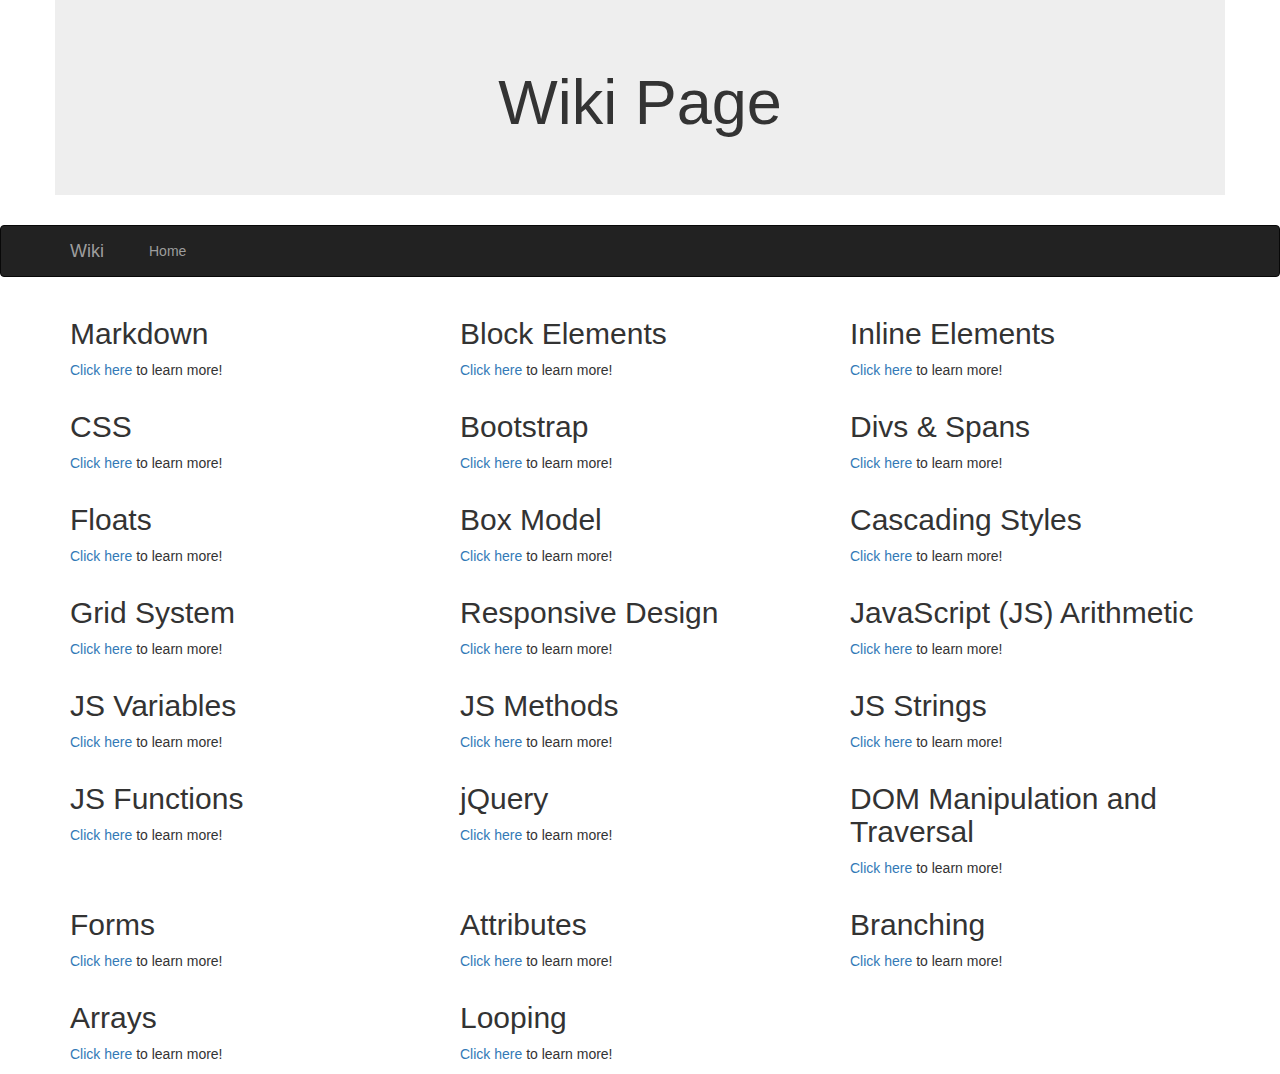
<file: index.html>
<!DOCTYPE html>
<html>
  <head>
    <link rel="stylesheet" href="css/bootstrap.min.css" media="screen" title="no title" charset="utf-8">
    <link rel="stylesheet" href="css/styles.css" media="screen" title="no title" charset="utf-8">
    <script src= "js/jquery-1.12.0.min.js"></script>
    <script src= "js/scripts.js"></script>

    <title>Wiki</title>
  </head>
  <body>
    <div class="container jumbotron text-center">
      <h1>Wiki Page</h1>
    </div>
    <nav class="navbar navbar-inverse">
      <div class="container">
        <a class="navbar-brand" href="#">Wiki</a>
        <div class='navbar-header'>
          <button type="button" class="navbar-toggle" data-toggle="collapse" data-target=".navbar-collapse" aria-expanded="false">
            <span class="sr-only">Toggle navigation</span>
            <span class="icon-bar"></span>
            <span class="icon-bar"></span>
            <span class="icon-bar"></span>
          </button>
        </div>
        <ul class="nav navbar-nav navbar-left collapse navbar-collapse">
          <li><a href="index.html">Home</a></li>

        </ul>
      </div>
    </nav>

    <div class="container">
      <div class="row">
        <div class="col-sm-6 col-md-6 col-lg-4">
          <h2>Markdown</h2>
          <p><a href="markdown.html">Click here</a> to learn more!</p>
        </div>
        <div class="col-sm-6 col-md-6 col-lg-4">
          <h2>Block Elements</h2>
          <p><a href="blockelements.html">Click here</a> to learn more!</p>
        </div>
        <div class="col-sm-6 col-md-6 col-lg-4">
          <h2>Inline Elements</h2>
          <p><a href="inlineElements.html">Click here</a> to learn more!</p>
        </div>
        <div class="col-sm-6 col-md-6 col-lg-4">
          <h2>CSS</h2>
          <p><a href="css.html">Click here</a> to learn more! </p>

        </div>
        <div class="col-sm-6 col-md-6 col-lg-4">
          <h2>Bootstrap</h2>
          <p><a href="bootstrap.html">Click here</a> to learn more!</p>
        </div>
        <div class="col-sm-6 col-md-6 col-lg-4">
          <h2>Divs &amp; Spans</h2>
          <p><a href="divsAndSpans.html">Click here</a> to learn more!</p>
        </div>

        <div class="col-sm-6 col-md-6 col-lg-4">
          <h2>Floats</h2>
          <p><a href="floats.html">Click here</a> to learn more!</p>
        </div>
        <div class="col-sm-6 col-lg-4">
          <h2>Box Model</h2>
          <p><a href="boxModel.html">Click here</a> to learn more!</p>
        </div>
        <div class="col-sm-6 col-lg-4">
          <h2>Cascading Styles</h2>
          <p><a href="cascadingStyles.html">Click here</a> to learn more!</p>
        </div>
        <div class="col-sm-6 col-md-6 col-lg-4">
          <h2>Grid System</h2>
          <p><a href="gridSystem.html">Click here</a> to learn more!</p>
        </div>
        <div class="col-sm-6 col-md-6 col-lg-4">
          <h2>Responsive Design</h2>
          <p><a href="responsiveDesign.html">Click here</a> to learn more!</p>
        </div>
        <div class="col-sm-6 col-md-6 col-lg-4">
          <h2>JavaScript (JS) Arithmetic</h2>
          <p><a href="jsArithmetic.html">Click here</a> to learn more!</p>
        </div>
        <div class="col-sm-6 col-md-6 col-lg-4">
          <h2>JS Variables</h2>
          <p><a href="jsVariables.html">Click here</a> to learn more!</p>
        </div>
        <div class="col-sm-6 col-md-6 col-lg-4">
          <h2>JS Methods</h2>
          <p><a href="jsMethods.html">Click here</a> to learn more!</p>
        </div>
        <div class="col-sm-6 col-lg-4">
          <h2>JS Strings</h2>
          <p><a href="jsStrings.html">Click here</a> to learn more!</p>
        </div>
        <div class="col-sm-6 col-lg-4">
          <h2>JS Functions</h2>
          <p><a href="jsFunctions.html">Click here</a> to learn more!</p>
        </div>
        <div class="col-sm-6 col-md-6 col-lg-4">
          <h2>jQuery</h2>
          <p><a href="jQuery.html">Click here</a> to learn more!</p>
        </div><div class="col-sm-6 col-lg-4">
          <h2>DOM Manipulation and Traversal</h2>
          <p><a href="dom.html">Click here</a> to learn more!</p>
        </div><div class="col-sm-6 col-md-6 col-lg-4">
          <h2>Forms</h2>
          <p><a href="forms.html">Click here</a> to learn more!</p>
        </div><div class="col-sm-6 col-md-6 col-lg-4">
          <h2>Attributes</h2>
          <p><a href="attributes.html">Click here</a> to learn more!</p>
        </div>
        <div class="col-sm-6 col-md-6 col-lg-4">
          <h2>Branching</h2>
          <p><a href="branching.html">Click here</a> to learn more!</p>
        </div>
        <div class="col-sm-6 col-md-6 col-lg-4">
          <h2>Arrays</h2>
          <p><a href="arrays.html">Click here</a> to learn more!</p>
        </div>
        <div class="col-sm-6 col-md-6 col-lg-4">
          <h2>Looping</h2>
          <p><a href="looping.html">Click here</a> to learn more!</p>
        </div>

      </div>

    </div>

  </body>
</html>
</file>
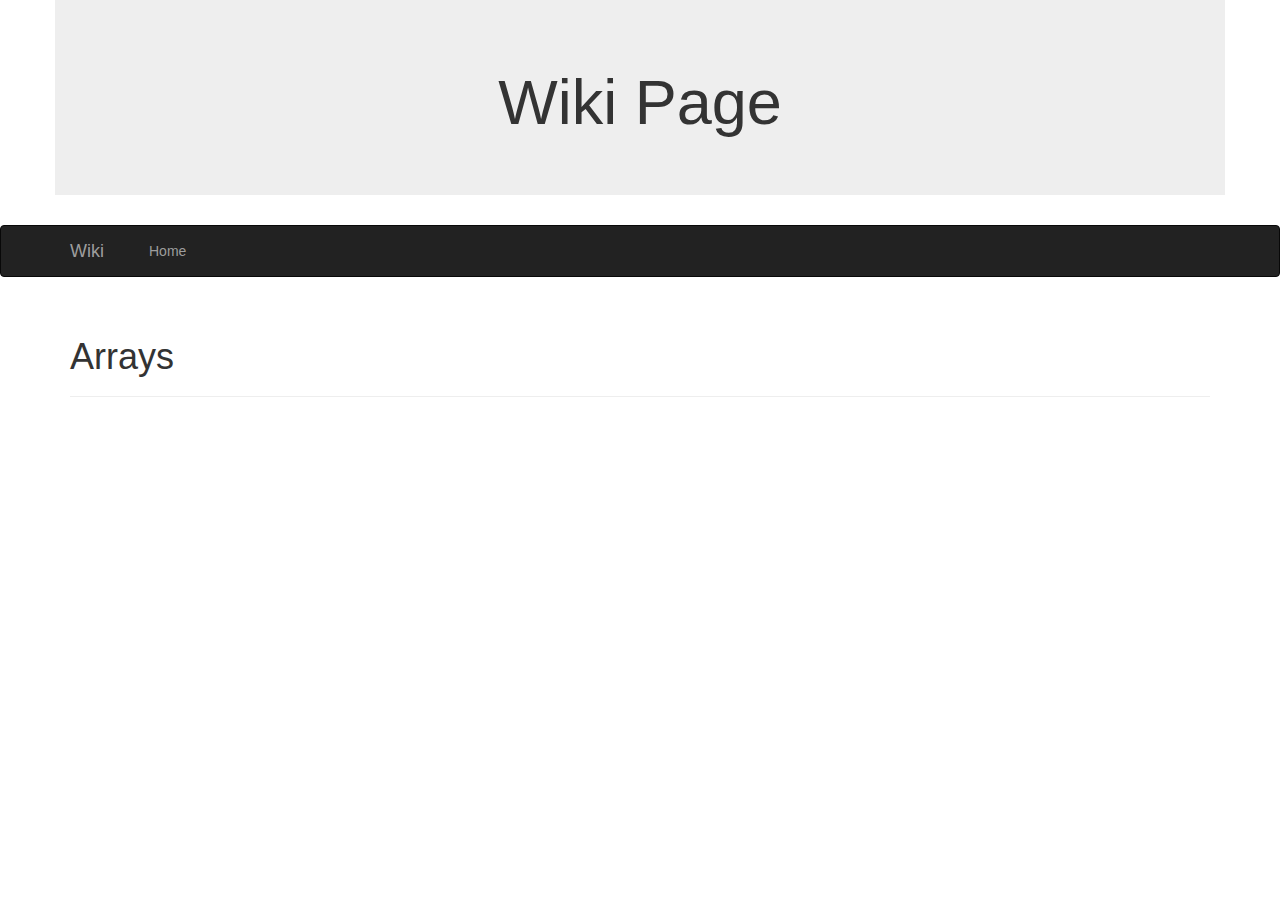
<file: arrays.html>
<!DOCTYPE html>
<html>
  <head>
    <link rel="stylesheet" href="css/bootstrap.min.css" media="screen" title="no title" charset="utf-8">
    <link rel="stylesheet" href="css/styles.css" media="screen" title="no title" charset="utf-8">
    <script src= "js/jquery-1.12.0.min.js"></script>
    <script src= "js/scripts.js"></script>

    <title>Arrays</title>
  </head>
  <body>
    <div class="container jumbotron text-center">
      <h1>Wiki Page</h1>
    </div>
    <nav class="navbar navbar-inverse">
      <div class="container">
        <a class="navbar-brand" href="#">Wiki</a>
        <div class='navbar-header'>
          <button type="button" class="navbar-toggle" data-toggle="collapse" data-target=".navbar-collapse" aria-expanded="false">
            <span class="sr-only">Toggle navigation</span>
            <span class="icon-bar"></span>
            <span class="icon-bar"></span>
            <span class="icon-bar"></span>
          </button>
        </div>
        <ul class="nav navbar-nav navbar-left collapse navbar-collapse">
          <li><a href="index.html">Home</a></li>
        </ul>
      </div>
    </nav>

    <div class="container">
      <div class="page-header">
        <h1>Arrays</h1>
      </div>
      <div class="row">
        <div class="col-sm-6">

        </div>
        <div class="col-sm-6">

        </div>

      </div>

    </div>

  </body>
</html>
</file>
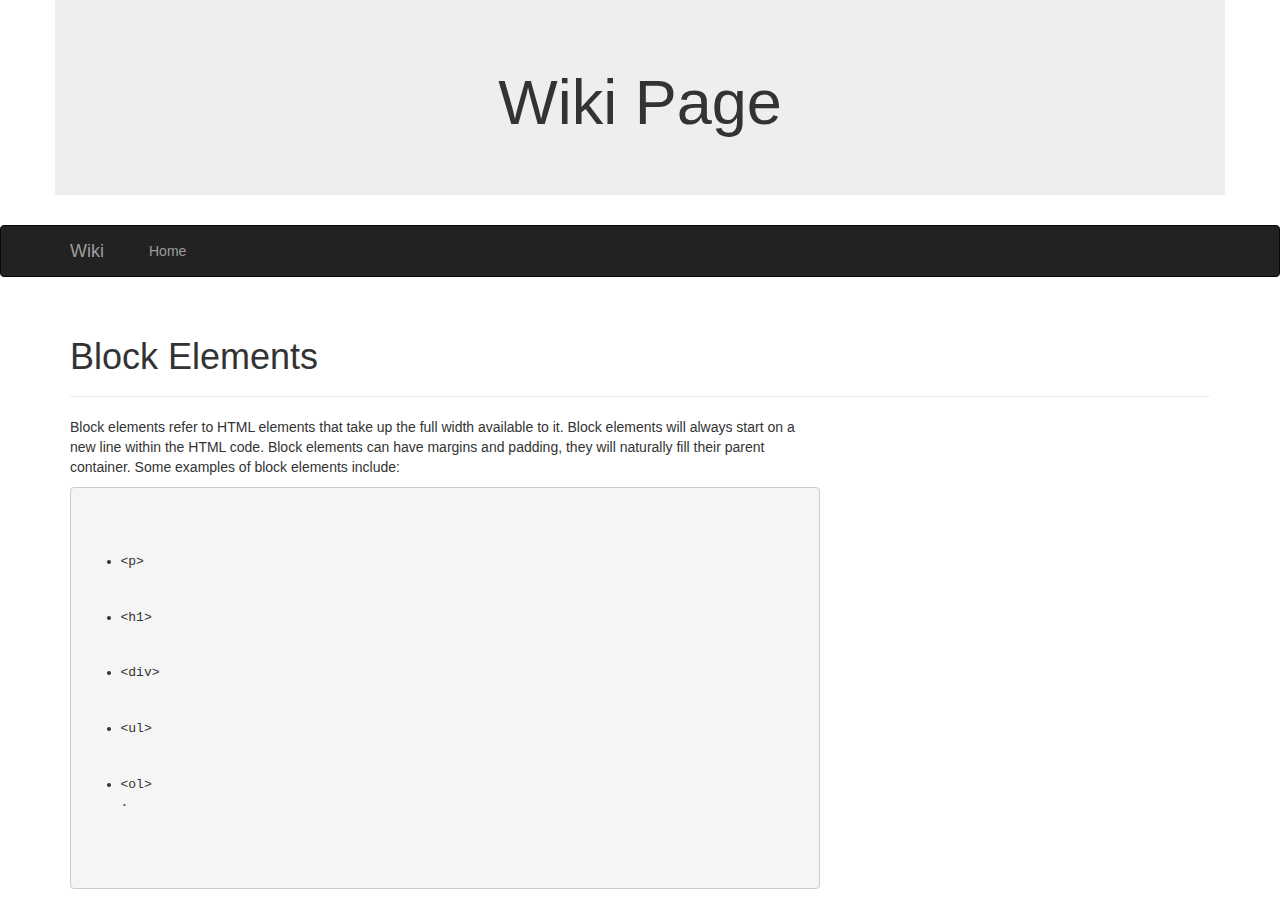
<file: blockelements.html>
<!DOCTYPE html>
<html>
  <head>
    <link rel="stylesheet" href="css/bootstrap.min.css" media="screen" title="no title" charset="utf-8">
    <link rel="stylesheet" href="css/styles.css" media="screen" title="no title" charset="utf-8">
    <script src= "js/jquery-1.12.0.min.js"></script>
    <script src= "js/scripts.js"></script>

    <title>Block Elements</title>
  </head>
  <body>
    <div class="container jumbotron text-center">
      <h1>Wiki Page</h1>
    </div>
    <nav class="navbar navbar-inverse">
      <div class="container">
        <a class="navbar-brand" href="#">Wiki</a>
        <div class='navbar-header'>
          <button type="button" class="navbar-toggle" data-toggle="collapse" data-target=".navbar-collapse" aria-expanded="false">
            <span class="sr-only">Toggle navigation</span>
            <span class="icon-bar"></span>
            <span class="icon-bar"></span>
            <span class="icon-bar"></span>
          </button>
        </div>
        <ul class="nav navbar-nav navbar-left collapse navbar-collapse">
          <li><a href="index.html">Home</a></li>
        </ul>
      </div>
    </nav>

    <div class="container">
      <div class="page-header">
        <h1>Block Elements</h1>
      </div>
      <div class="row">
        <div class="col-sm-8">
          <p>
            Block elements refer to HTML elements that take up the full width available to it. Block elements will always start on a new line within the HTML code. Block elements can have margins and padding, they will naturally fill their parent container. Some examples of block elements include:
          </p>
          <pre>
            <ul>
              <li>&lt;p&gt;</li>
              <li>&lt;h1&gt;</li>
              <li>&lt;div&gt;</li>
              <li>&lt;ul&gt;</li>
              <li>&lt;ol&gt;</li>.
            </ul>
          </pre>
        </div>
        <div class="col-sm-4">

        </div>


      </div>

    </div>

  </body>
</html>
</file>
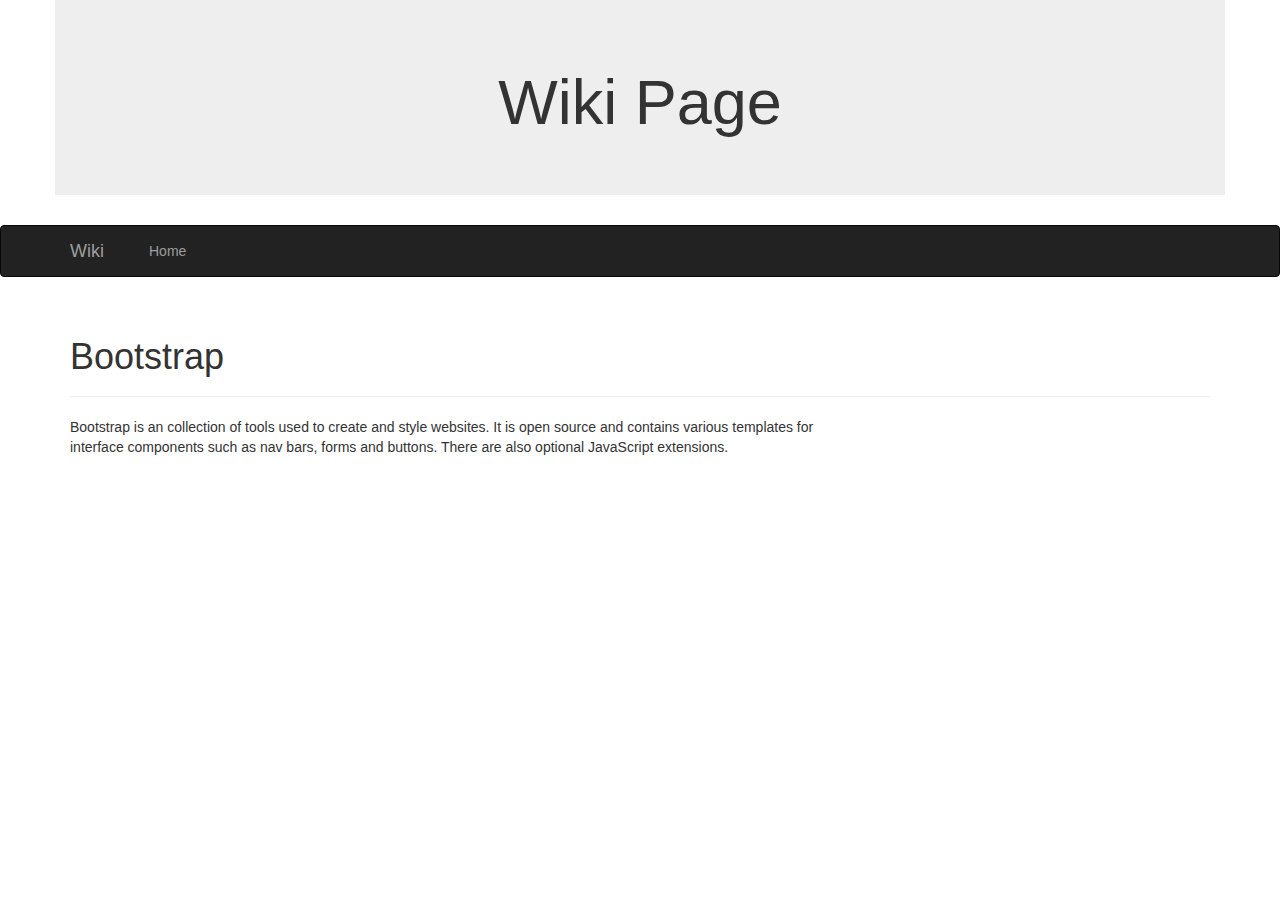
<file: bootstrap.html>
<!DOCTYPE html>
<html>
  <head>
    <link rel="stylesheet" href="css/bootstrap.min.css" media="screen" title="no title" charset="utf-8">
    <link rel="stylesheet" href="css/styles.css" media="screen" title="no title" charset="utf-8">
    <script src= "js/jquery-1.12.0.min.js"></script>
    <script src= "js/scripts.js"></script>

    <title>Bootstrap</title>
  </head>
  <body>
    <div class="container jumbotron text-center">
      <h1>Wiki Page</h1>
    </div>
    <nav class="navbar navbar-inverse">
      <div class="container">
        <a class="navbar-brand" href="#">Wiki</a>
        <div class='navbar-header'>
          <button type="button" class="navbar-toggle" data-toggle="collapse" data-target=".navbar-collapse" aria-expanded="false">
            <span class="sr-only">Toggle navigation</span>
            <span class="icon-bar"></span>
            <span class="icon-bar"></span>
            <span class="icon-bar"></span>
          </button>
        </div>
        <ul class="nav navbar-nav navbar-left collapse navbar-collapse">
          <li><a href="index.html">Home</a></li>
        </ul>
      </div>
    </nav>

    <div class="container">
      <div class="page-header">
        <h1>Bootstrap</h1>
      </div>
      <div class="row">
        <div class="col-sm-8">
          <p>
            Bootstrap is an collection of tools used to create and style websites. It is open source and contains various templates for interface components such as nav bars, forms and buttons. There are also optional JavaScript extensions.
          </p>
        </div>
        <div class="col-sm-4">

        </div>

      </div>

    </div>

  </body>
</html>
</file>
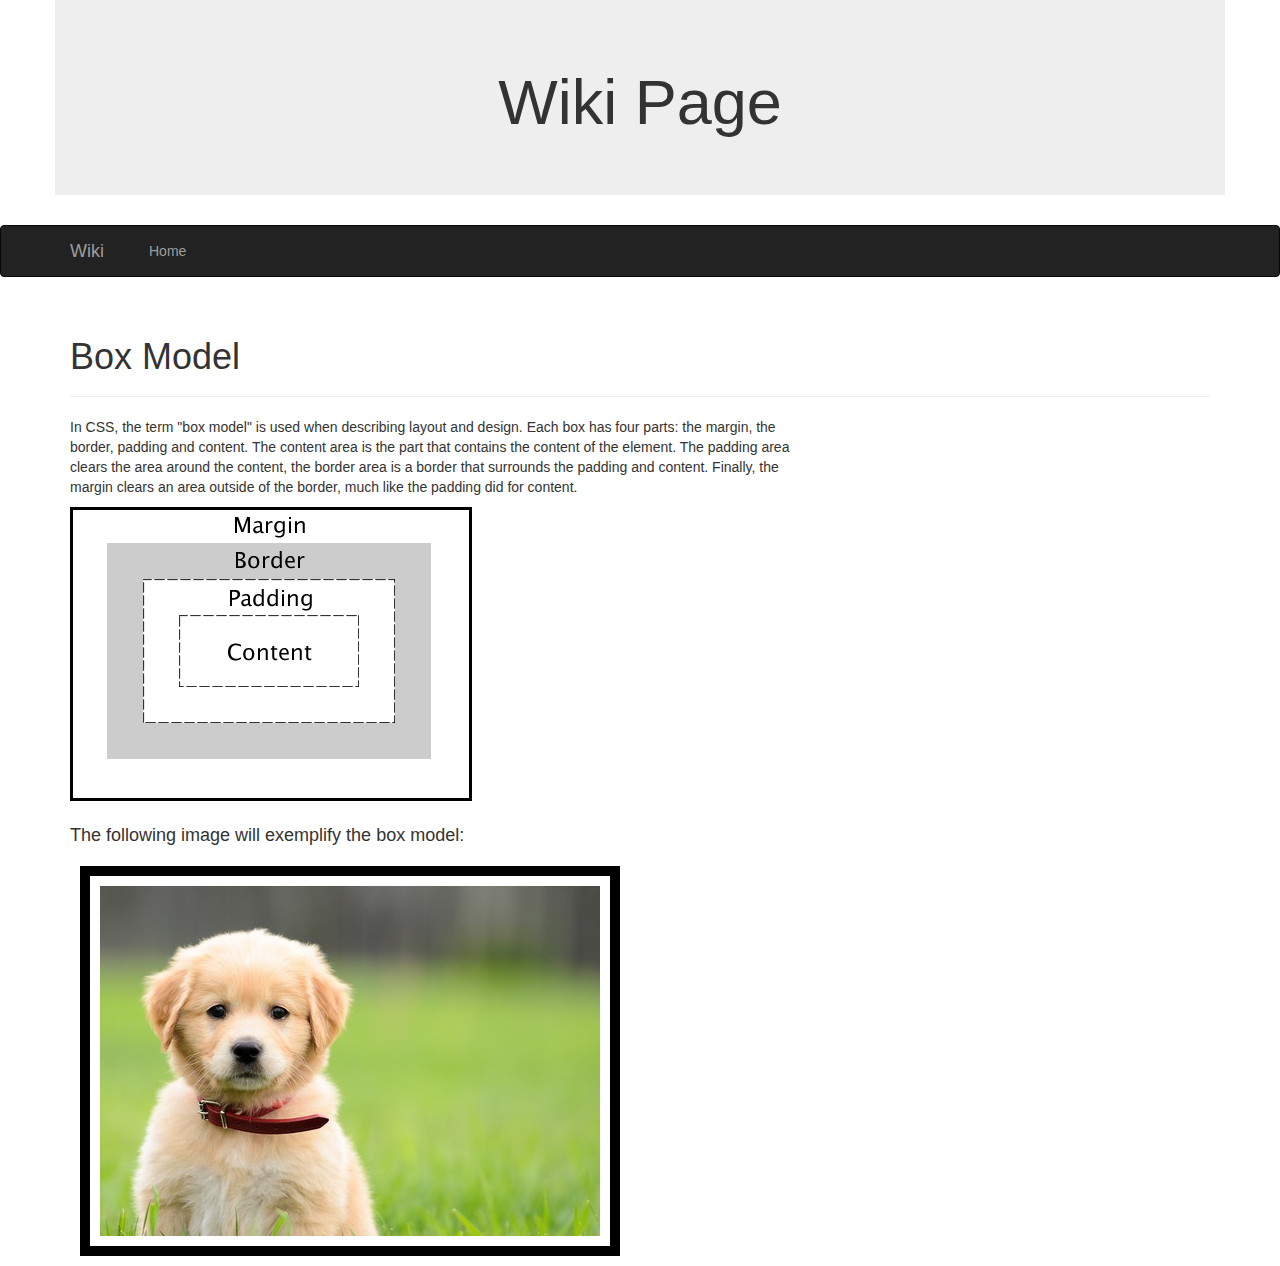
<file: boxModel.html>
<!DOCTYPE html>
<html>
  <head>
    <link rel="stylesheet" href="css/bootstrap.min.css" media="screen" title="no title" charset="utf-8">
    <link rel="stylesheet" href="css/styles.css" media="screen" title="no title" charset="utf-8">
    <script src= "js/jquery-1.12.0.min.js"></script>
    <script src= "js/scripts.js"></script>

    <title>Box Model</title>
  </head>
  <body>
    <div class="container jumbotron text-center">
      <h1>Wiki Page</h1>
    </div>
    <nav class="navbar navbar-inverse">
      <div class="container">
        <a class="navbar-brand" href="#">Wiki</a>
        <div class='navbar-header'>
          <button type="button" class="navbar-toggle" data-toggle="collapse" data-target=".navbar-collapse" aria-expanded="false">
            <span class="sr-only">Toggle navigation</span>
            <span class="icon-bar"></span>
            <span class="icon-bar"></span>
            <span class="icon-bar"></span>
          </button>
        </div>
        <ul class="nav navbar-nav navbar-left collapse navbar-collapse">
          <li><a href="index.html">Home</a></li>
        </ul>
      </div>
    </nav>

    <div class="container">
      <div class="page-header">
        <h1>Box Model</h1>
      </div>
      <div class="row">
        <div class="col-sm-8">
          <p>In CSS, the term "box model" is used when describing layout and design. Each box has four parts: the margin, the border, padding and content. The content area is the part that contains the content of the element. The padding area clears the area around the content, the border area is a border that surrounds the padding and content. Finally, the margin clears an area outside of the border, much like the padding did for content. </p>
          <img id="boxModel" src="images/boxmodel.jpg" alt="" />
          
          <h4>The following image will exemplify the box model:</h4>
          <img id="box-model-puppy" src="images/puppy.jpg" alt="puppy" />

        </div>
        <div class="col-sm-4">

        </div>

      </div>

    </div>

  </body>
</html>
</file>
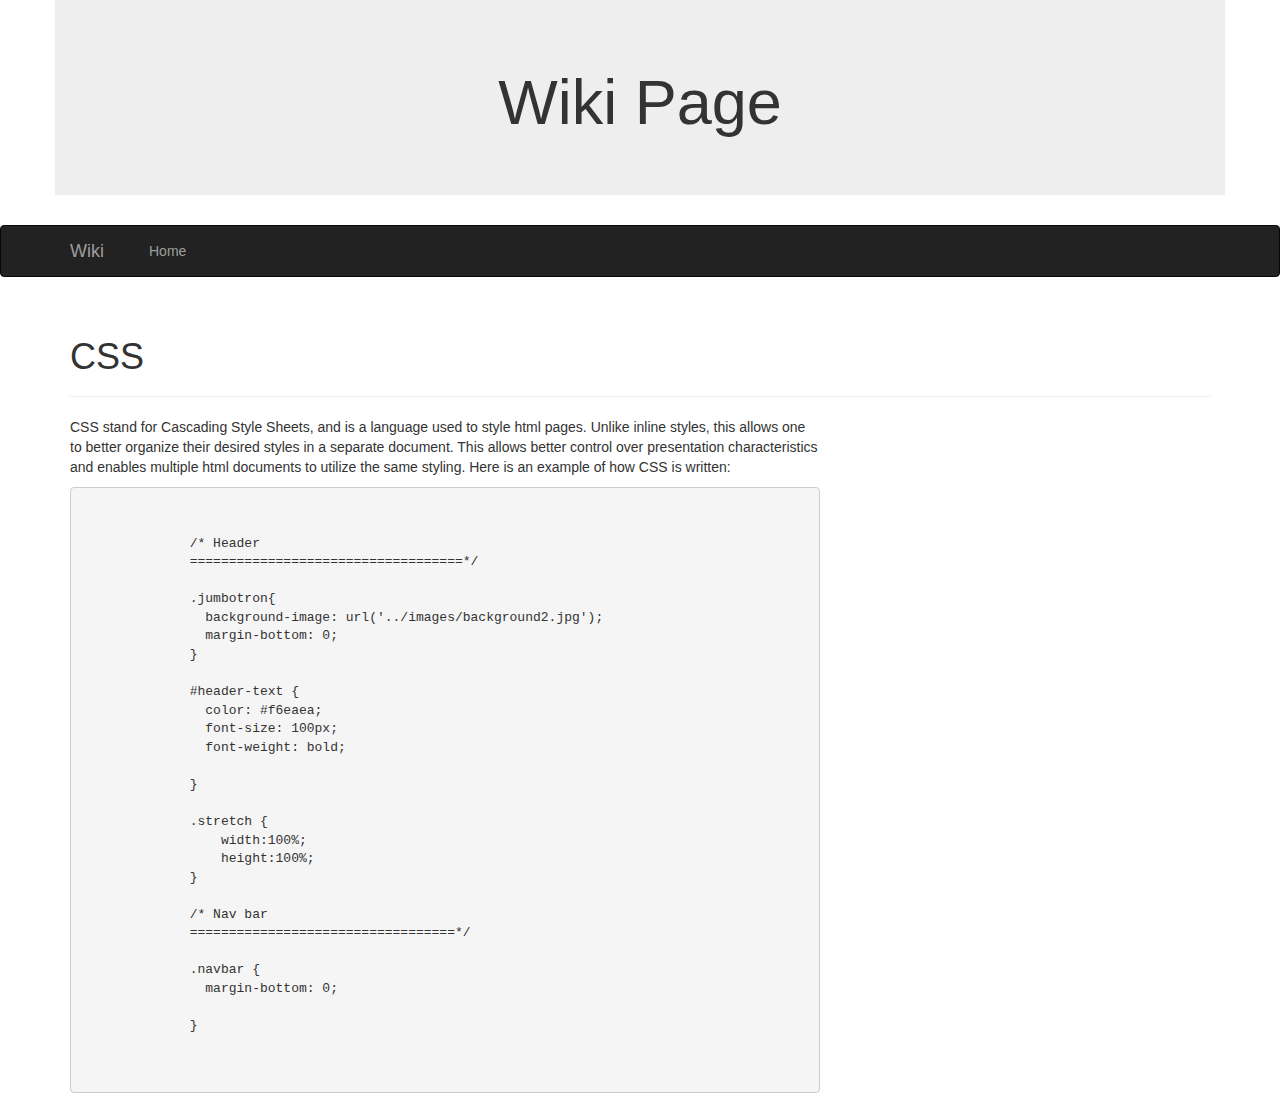
<file: css.html>
<!DOCTYPE html>
<html>
  <head>
    <link rel="stylesheet" href="css/bootstrap.min.css" media="screen" title="no title" charset="utf-8">
    <link rel="stylesheet" href="css/styles.css" media="screen" title="no title" charset="utf-8">
    <script src= "js/jquery-1.12.0.min.js"></script>
    <script src= "js/scripts.js"></script>

    <title>CSS</title>
  </head>
  <body>
    <div class="container jumbotron text-center">
      <h1>Wiki Page</h1>
    </div>
    <nav class="navbar navbar-inverse">
      <div class="container">
        <a class="navbar-brand" href="#">Wiki</a>
        <div class='navbar-header'>
          <button type="button" class="navbar-toggle" data-toggle="collapse" data-target=".navbar-collapse" aria-expanded="false">
            <span class="sr-only">Toggle navigation</span>
            <span class="icon-bar"></span>
            <span class="icon-bar"></span>
            <span class="icon-bar"></span>
          </button>
        </div>
        <ul class="nav navbar-nav navbar-left collapse navbar-collapse">
          <li><a href="index.html">Home</a></li>
        </ul>
      </div>
    </nav>

    <div class="container">
      <div class="page-header">
        <h1>CSS</h1>
      </div>
      <div class="row">
        <div class="col-sm-8">
          <p>
            CSS stand for Cascading Style Sheets, and is a language used to style html pages.  Unlike inline styles, this allows one to better organize their desired styles in a separate document. This allows better control over presentation characteristics and enables multiple html documents to utilize the same styling. Here is an example of how CSS is written:
          </p>
          <pre>
            <p>
              /* Header
              ===================================*/

              .jumbotron{
                background-image: url('../images/background2.jpg');
                margin-bottom: 0;
              }

              #header-text {
                color: #f6eaea;
                font-size: 100px;
                font-weight: bold;

              }

              .stretch {
                  width:100%;
                  height:100%;
              }

              /* Nav bar
              ==================================*/

              .navbar {
                margin-bottom: 0;

              }</p>
          </pre>
        </div>
        <div class="col-sm-4">

        </div>

      </div>

    </div>

  </body>
</html>
</file>
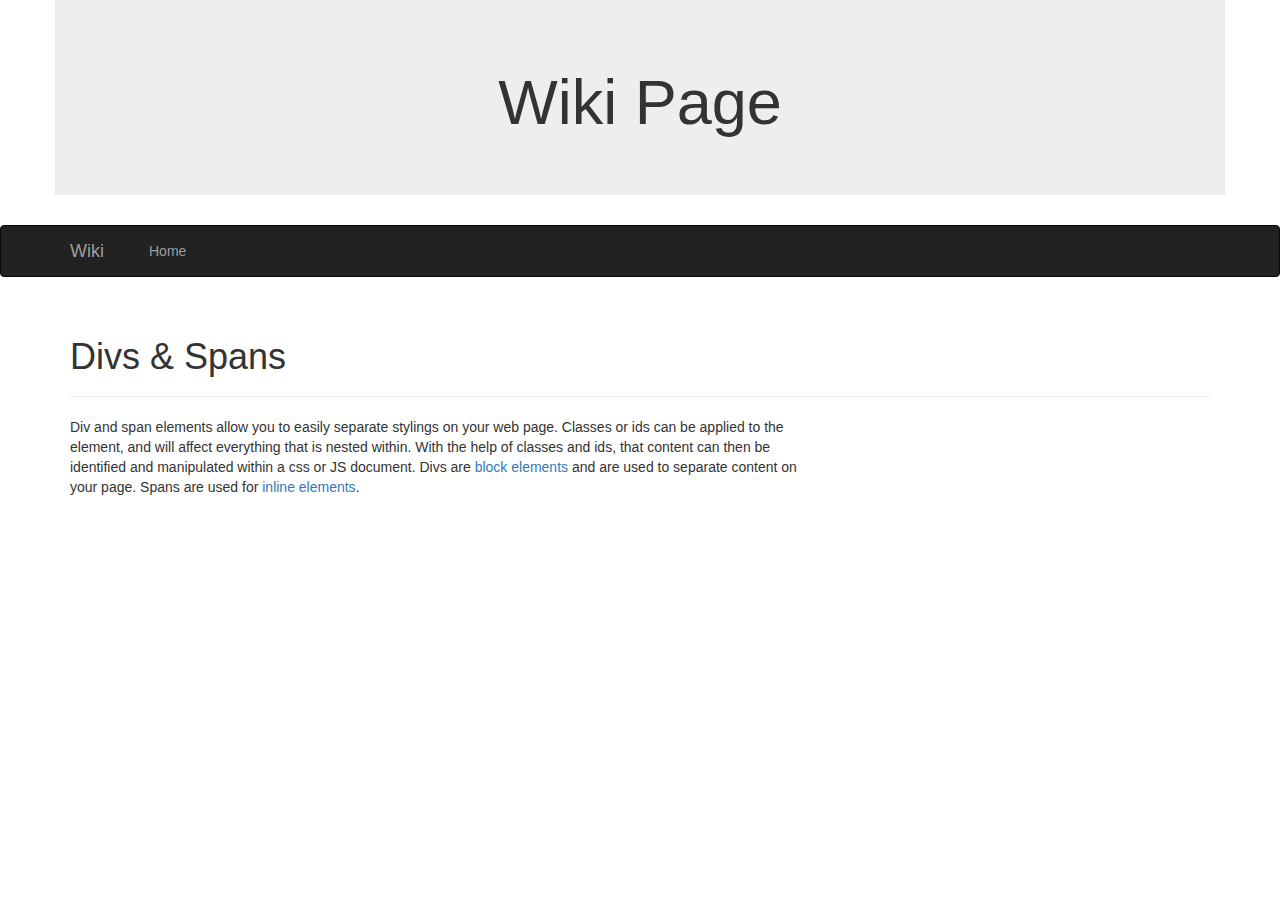
<file: divsAndSpans.html>
<!DOCTYPE html>
<html>
  <head>
    <link rel="stylesheet" href="css/bootstrap.min.css" media="screen" title="no title" charset="utf-8">
    <link rel="stylesheet" href="css/styles.css" media="screen" title="no title" charset="utf-8">
    <script src= "js/jquery-1.12.0.min.js"></script>
    <script src= "js/scripts.js"></script>

    <title>Divs and Spans</title>
  </head>
  <body>
    <div class="container jumbotron text-center">
      <h1>Wiki Page</h1>
    </div>
    <nav class="navbar navbar-inverse">
      <div class="container">
        <a class="navbar-brand" href="#">Wiki</a>
        <div class='navbar-header'>
          <button type="button" class="navbar-toggle" data-toggle="collapse" data-target=".navbar-collapse" aria-expanded="false">
            <span class="sr-only">Toggle navigation</span>
            <span class="icon-bar"></span>
            <span class="icon-bar"></span>
            <span class="icon-bar"></span>
          </button>
        </div>
        <ul class="nav navbar-nav navbar-left collapse navbar-collapse">
          <li><a href="index.html">Home</a></li>
        </ul>
      </div>
    </nav>

    <div class="container">
      <div class="page-header">
        <h1>Divs &amp; Spans</h1>
      </div>
      <div class="row">
        <div class="col-sm-8">
          <p>
            Div and span elements allow you to easily separate stylings on your web page.  Classes or ids can be applied to the element, and will affect everything that is nested within.  With the help of classes and ids, that content can then be identified and manipulated within a css or JS document. Divs are <a href="blockelements.html">block elements</a> and are used to separate content on your page. Spans are used for <a href="inlineElements.html">inline elements</a>.
          </p>
        </div>
        <div class="col-sm-4">

        </div>

      </div>

    </div>

  </body>
</html>
</file>
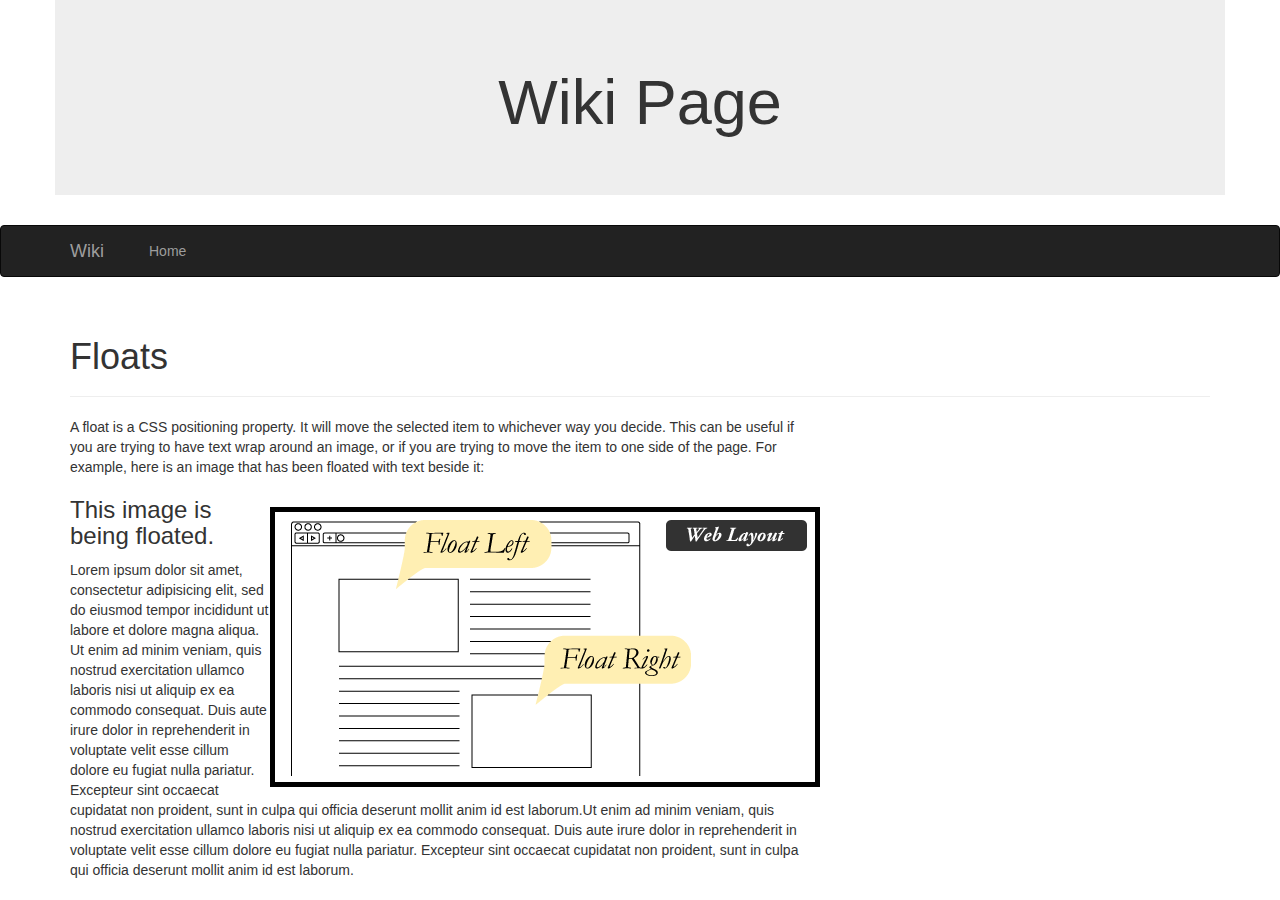
<file: floats.html>
<!DOCTYPE html>
<html>
  <head>
    <link rel="stylesheet" href="css/bootstrap.min.css" media="screen" title="no title" charset="utf-8">
    <link rel="stylesheet" href="css/styles.css" media="screen" title="no title" charset="utf-8">
    <script src= "js/jquery-1.12.0.min.js"></script>
    <script src= "js/scripts.js"></script>

    <title>Floats</title>
  </head>
  <body>
    <div class="container jumbotron text-center">
      <h1>Wiki Page</h1>
    </div>
    <nav class="navbar navbar-inverse">
      <div class="container">
        <a class="navbar-brand" href="#">Wiki</a>
        <div class='navbar-header'>
          <button type="button" class="navbar-toggle" data-toggle="collapse" data-target=".navbar-collapse" aria-expanded="false">
            <span class="sr-only">Toggle navigation</span>
            <span class="icon-bar"></span>
            <span class="icon-bar"></span>
            <span class="icon-bar"></span>
          </button>
        </div>
        <ul class="nav navbar-nav navbar-left collapse navbar-collapse">
          <li><a href="index.html">Home</a></li>
        </ul>
      </div>
    </nav>

    <div class="container">
      <div class="page-header">
        <h1>Floats</h1>
      </div>
      <div class="row">
        <div class="col-sm-8">
          <p>
            A float is a CSS positioning property.  It will move the selected item to whichever way you decide.  This can be useful if you are trying to have text wrap around an image, or if you are trying to move the item to one side of the page.  For example, here is an image that has been floated with text beside it:
          </p>
          <div>
          <img id="float" src="images/float.jpg" alt="" />
          <h3>This image is being floated.</h3>
          <p>Lorem ipsum dolor sit amet, consectetur adipisicing elit, sed do eiusmod tempor incididunt ut labore et dolore magna aliqua. Ut enim ad minim veniam, quis nostrud exercitation ullamco laboris nisi ut aliquip ex ea commodo consequat. Duis aute irure dolor in reprehenderit in voluptate velit esse cillum dolore eu fugiat nulla pariatur. Excepteur sint occaecat cupidatat non proident, sunt in culpa qui officia deserunt mollit anim id est laborum.Ut enim ad minim veniam, quis nostrud exercitation ullamco laboris nisi ut aliquip ex ea commodo consequat. Duis aute irure dolor in reprehenderit in voluptate velit esse cillum dolore eu fugiat nulla pariatur. Excepteur sint occaecat cupidatat non proident, sunt in culpa qui officia deserunt mollit anim id est laborum.</p>
        </div>
        </div>
        <div class="col-sm-4">

        </div>

      </div>

    </div>

  </body>
</html>
</file>
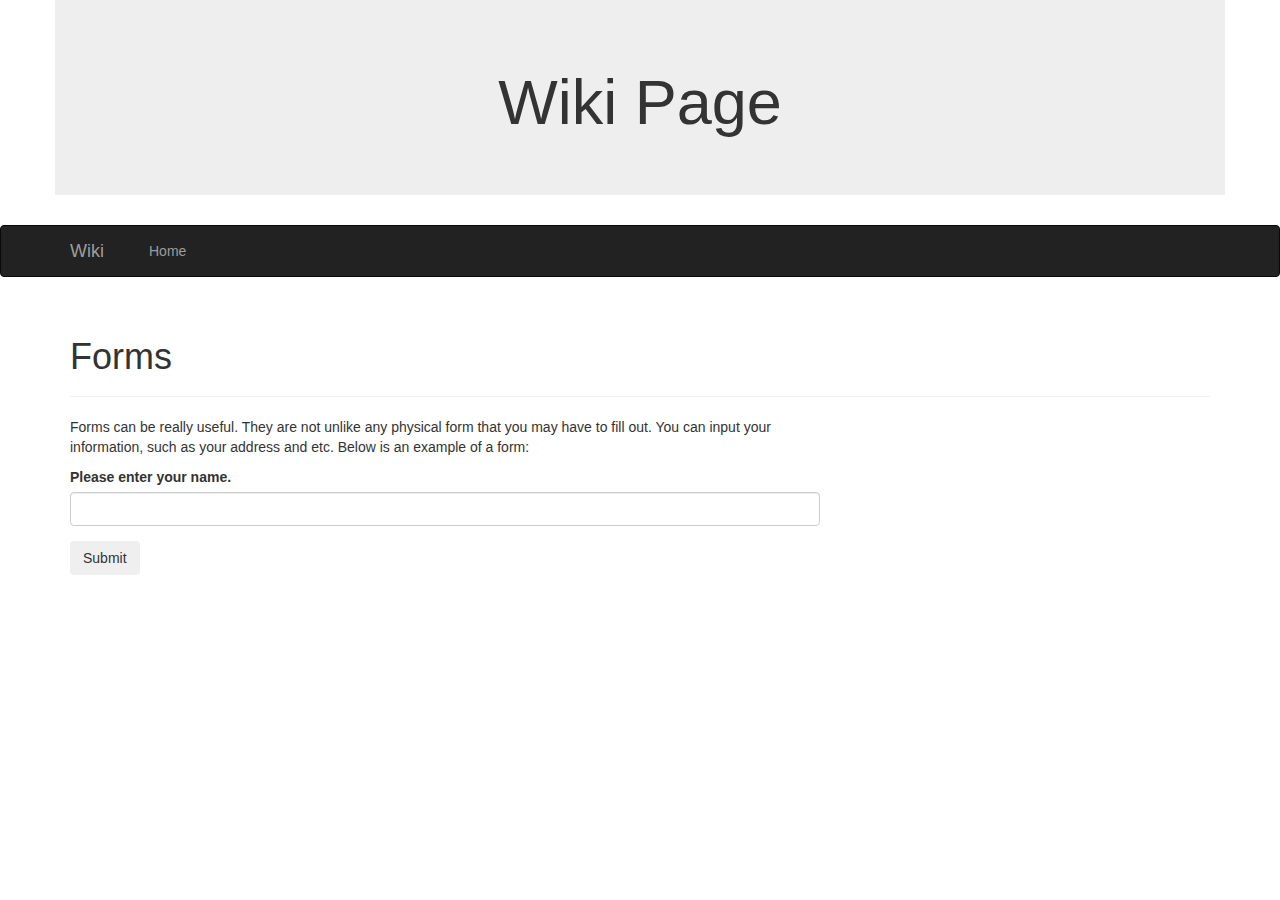
<file: forms.html>
<!DOCTYPE html>
<html>
  <head>
    <link rel="stylesheet" href="css/bootstrap.min.css" media="screen" title="no title" charset="utf-8">
    <link rel="stylesheet" href="css/styles.css" media="screen" title="no title" charset="utf-8">
    <script src= "js/jquery-1.12.0.min.js"></script>
    <script src= "js/scripts.js"></script>

    <title>Forms</title>
  </head>
  <body>
    <div class="container jumbotron text-center">
      <h1>Wiki Page</h1>
    </div>
    <nav class="navbar navbar-inverse">
      <div class="container">
        <a class="navbar-brand" href="#">Wiki</a>
        <div class='navbar-header'>
          <button type="button" class="navbar-toggle" data-toggle="collapse" data-target=".navbar-collapse" aria-expanded="false">
            <span class="sr-only">Toggle navigation</span>
            <span class="icon-bar"></span>
            <span class="icon-bar"></span>
            <span class="icon-bar"></span>
          </button>
        </div>
        <ul class="nav navbar-nav navbar-left collapse navbar-collapse">
          <li><a href="index.html">Home</a></li>
        </ul>
      </div>
    </nav>

    <div class="container">
      <div class="page-header">
        <h1>Forms</h1>
      </div>
      <div class="row">
        <div class="col-sm-8">
          <p>
            Forms can be really useful.  They are not unlike any physical form that you may have to fill out.  You can input your information, such as your address and etc.  Below is an example of a form:
          </p>
          <div id="">
            <form>
              <div class="form-group">
                <label for="name">Please enter your name.</label>
                <input type="text" class="form-control" id="name">
              </div>
             <button type="submit" class="btn">Submit</button>
            </form>
          </div>
        </div>
        <div class="col-sm-4">

        </div>

      </div>

    </div>

  </body>
</html>
</file>
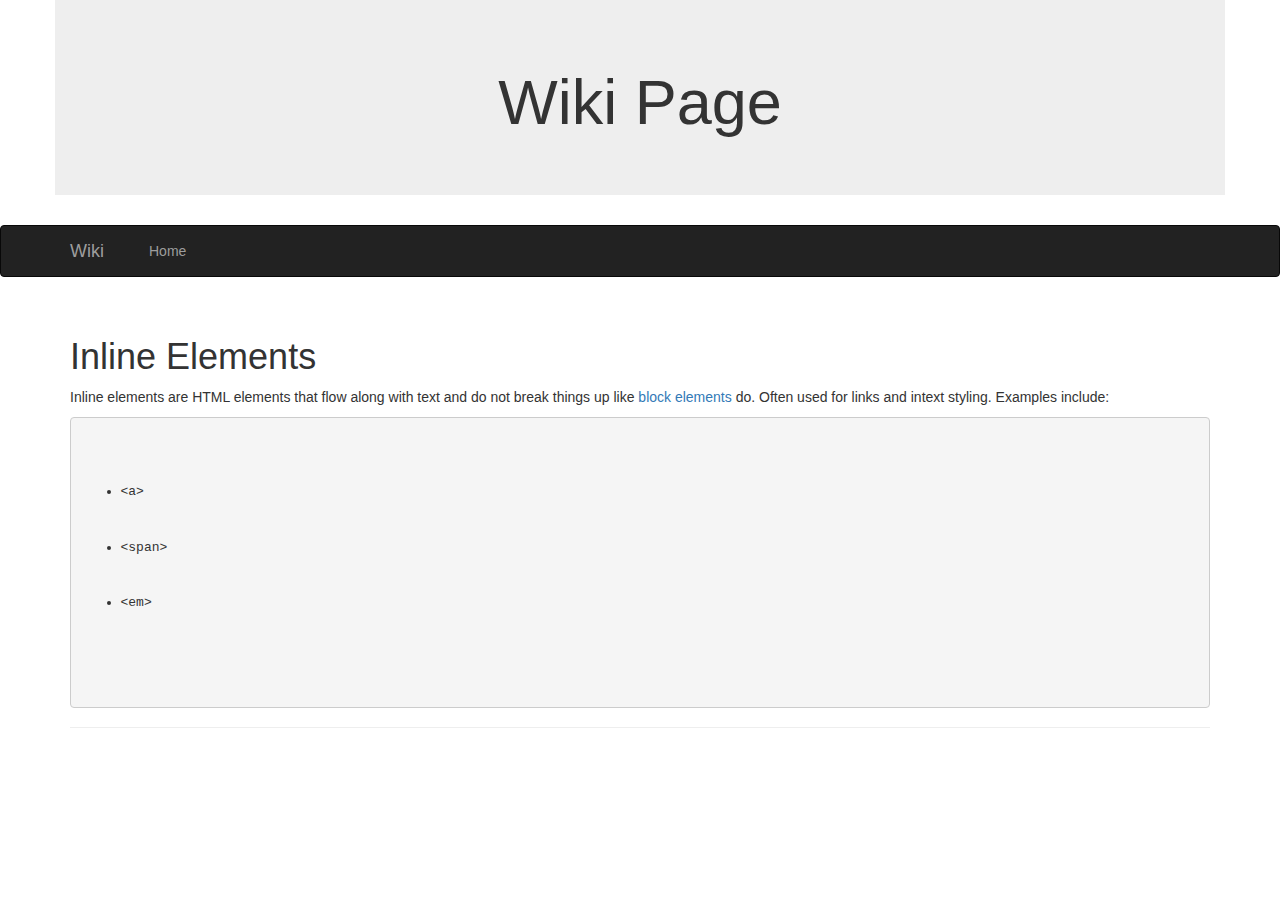
<file: inlineElements.html>
<!DOCTYPE html>
<html>
  <head>
    <link rel="stylesheet" href="css/bootstrap.min.css" media="screen" title="no title" charset="utf-8">
    <link rel="stylesheet" href="css/styles.css" media="screen" title="no title" charset="utf-8">
    <script src= "js/jquery-1.12.0.min.js"></script>
    <script src= "js/scripts.js"></script>

    <title>Inline Elements</title>
  </head>
  <body>
    <div class="container jumbotron text-center">
      <h1>Wiki Page</h1>
    </div>
    <nav class="navbar navbar-inverse">
      <div class="container">
        <a class="navbar-brand" href="#">Wiki</a>
        <div class='navbar-header'>
          <button type="button" class="navbar-toggle" data-toggle="collapse" data-target=".navbar-collapse" aria-expanded="false">
            <span class="sr-only">Toggle navigation</span>
            <span class="icon-bar"></span>
            <span class="icon-bar"></span>
            <span class="icon-bar"></span>
          </button>
        </div>
        <ul class="nav navbar-nav navbar-left collapse navbar-collapse">
          <li><a href="index.html">Home</a></li>
        </ul>
      </div>
    </nav>

    <div class="container">
      <div class="page-header">
        <h1>Inline Elements</h1>
        <p>Inline elements are HTML elements that flow along with text and do not break things up like <a href="blockelements.html">block elements</a> do. Often used for links and intext styling. Examples include:</p>
        <pre>
          <ul>
            <li>&lt;a&gt;</li>
            <li>&lt;span&gt;</li>
            <li>&lt;em&gt;</li>
          </ul>
        </pre>
      </div>
      <div class="row">
        <div class="col-sm-8">

        </div>
        <div class="col-sm-4">

        </div>

      </div>

    </div>

  </body>
</html>
</file>
<file: css/styles.css>
/* Float Page
====================================*/
#float {
  float: right;
  margin-top: 10px;
  border: 5px solid black;
}

/* Box Model Page
====================================*/
#box-model-puppy {
  margin: 10px;
  border: 10px solid black;
  padding: 10px;

}

#boxModel {
  margin-bottom: 15px;
}
</file>
